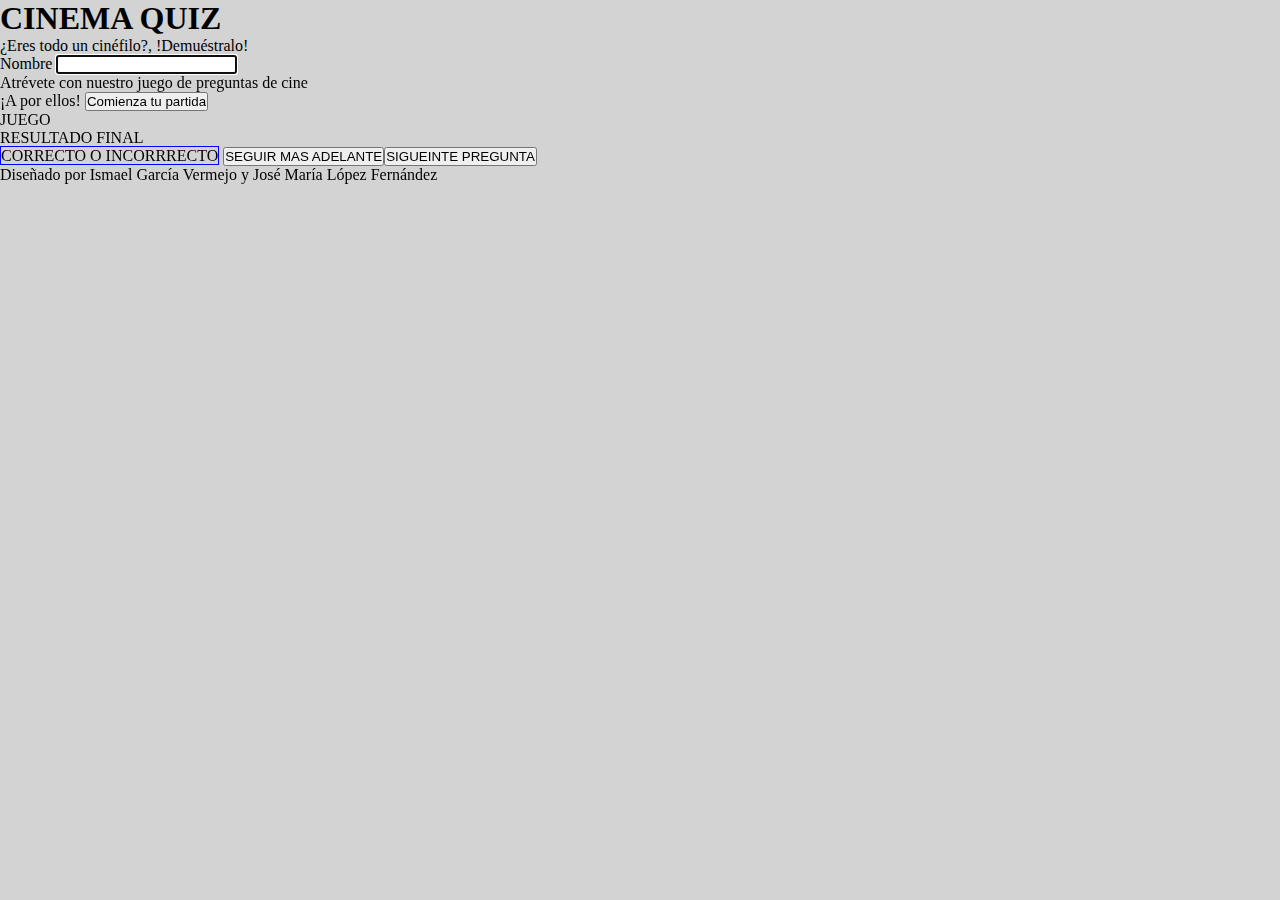
<file: index.html>
<!DOCTYPE html>
<html lang="en">
  <head>
    <meta charset="UTF-8" />
    <meta http-equiv="X-UA-Compatible" content="IE=edge" />
    <meta name="viewport" content="width=device-width, initial-scale=1.0" />
    <title>PANTALLAS</title>
    <link rel="stylesheet" href="style.css" />
  </head>
  <body>
    <h1>CINEMA QUIZ</h1>
    
     <section class="" id="contenedor1">
 
       <p id="cinefilo">¿Eres todo un cinéfilo?, !Demuéstralo!</p>
      
      
           
           <form name="User">
             <label for="User" id="titulo_uno">Nombre</label>
             <input type="text" name="User" id="User" autofocus required />
           
           
           
           <legend id="atrevete">Atrévete con nuestro juego de preguntas de cine</legend></h2> 
           <p id="atrevete2">¡A por ellos!
           <button type="submit" id="atrevete3">Comienza tu partida</p>
             </section>
 
         
     </section>


    <section>
      <p class="juego">JUEGO</p>
      <section class="pregresp"></section>
    </section>

   
    <section class="">
      <p>RESULTADO FINAL</p>
    <span style="border-image: initial; border: 1px solid blue;">CORRECTO O INCORRRECTO</span>
  <button>SEGUIR MAS ADELANTE</button><button>SIGUEINTE PREGUNTA</button>
    </section>
 
    <footer>
      <p>Diseñado por Ismael García Vermejo y José María López Fernández</p>
    </footer>
    <script src="./script_1.js"></script>
  </body>
</html>
</file>
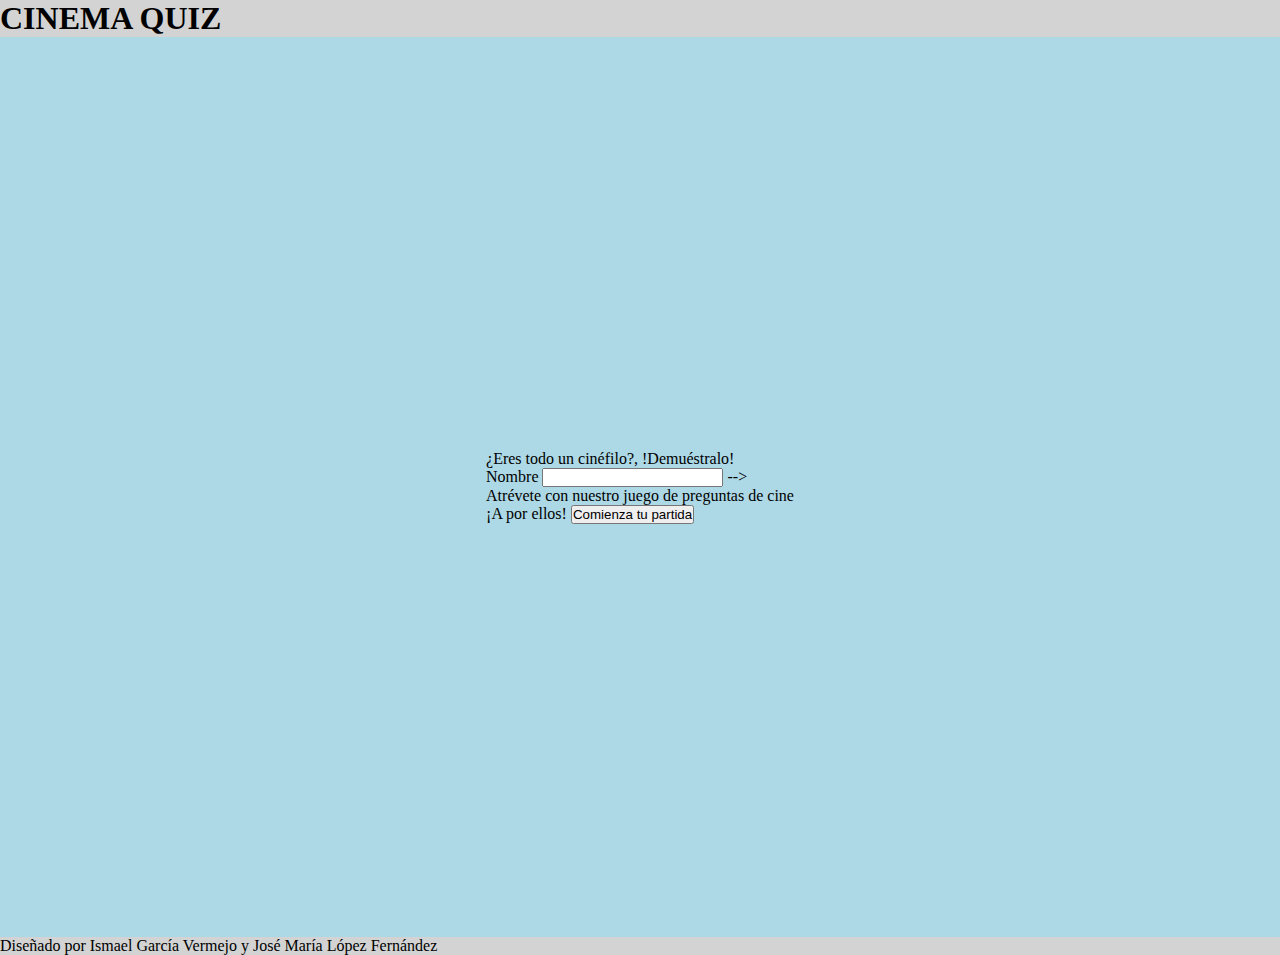
<file: index_2.html>
<!DOCTYPE html>
<html lang="en">
  <head>
    <meta charset="UTF-8" />
    <meta http-equiv="X-UA-Compatible" content="IE=edge" />
    <meta name="viewport" content="width=device-width, initial-scale=1.0" />
    <title>PANTALLAS</title>
    <link rel="stylesheet" href="style.css" />
  </head>
  <body>
    <h1>CINEMA QUIZ</h1>
    
     <section class="panel start hidden" id="contenedor1">
 
       <p id="cinefilo">¿Eres todo un cinéfilo?, !Demuéstralo!</p>
           <form name="User">
             <label for="User" id="titulo_uno">Nombre</label> 
                <input type="text" name="User" id="User" autofocus required /> -->
           <legend id="atrevete">Atrévete con nuestro juego de preguntas de cine</legend></h2> 
           <p id="atrevete2">¡A por ellos!
           <button type="submit" id="atrevete3">Comienza tu partida</p>
             </section>
     </section>


    <section class="panel central hidden">
      <p class="juego">JUEGO</p>
      <section class="pregresp"></section>
    </section>

   
    <section class="panel end hidden">
      <p>RESULTADO FINAL</p>
    <span style="border-image: initial; border: 1px solid blue;">CORRECTO O INCORRRECTO</span>
  <button>SEGUIR MAS ADELANTE</button><button>SIGUEINTE PREGUNTA</button>
    </section>
 
    <footer>
      <p>Diseñado por Ismael García Vermejo y José María López Fernández</p>
    </footer>
    <script src="./script_1.js"></script>
  </body>
</html>
</file>
<file: style.css>
* {
  padding: 0;
  margin: 0;
  box-sizing: border-box;
}
body {
  background-color: lightgray;
  min-height: 100vh;
}

section.panel {
  min-height: 100vh;
  border: 4 px solid white;
  display: grid;
  place-content: center;
}

section.panel.hidden {
  display: none;
}

section.panel.start {
  background-color: lightblue;
}

section.panel.central {
  color: black;
}

section.panel.end {
  color: gray;
}

background-image: url(./pngtree-film-and-television-festival-retro-wind-camera-poster-image_218869.jpg);
background-repeat: no-repeat;
background-size: cover;
</file>
